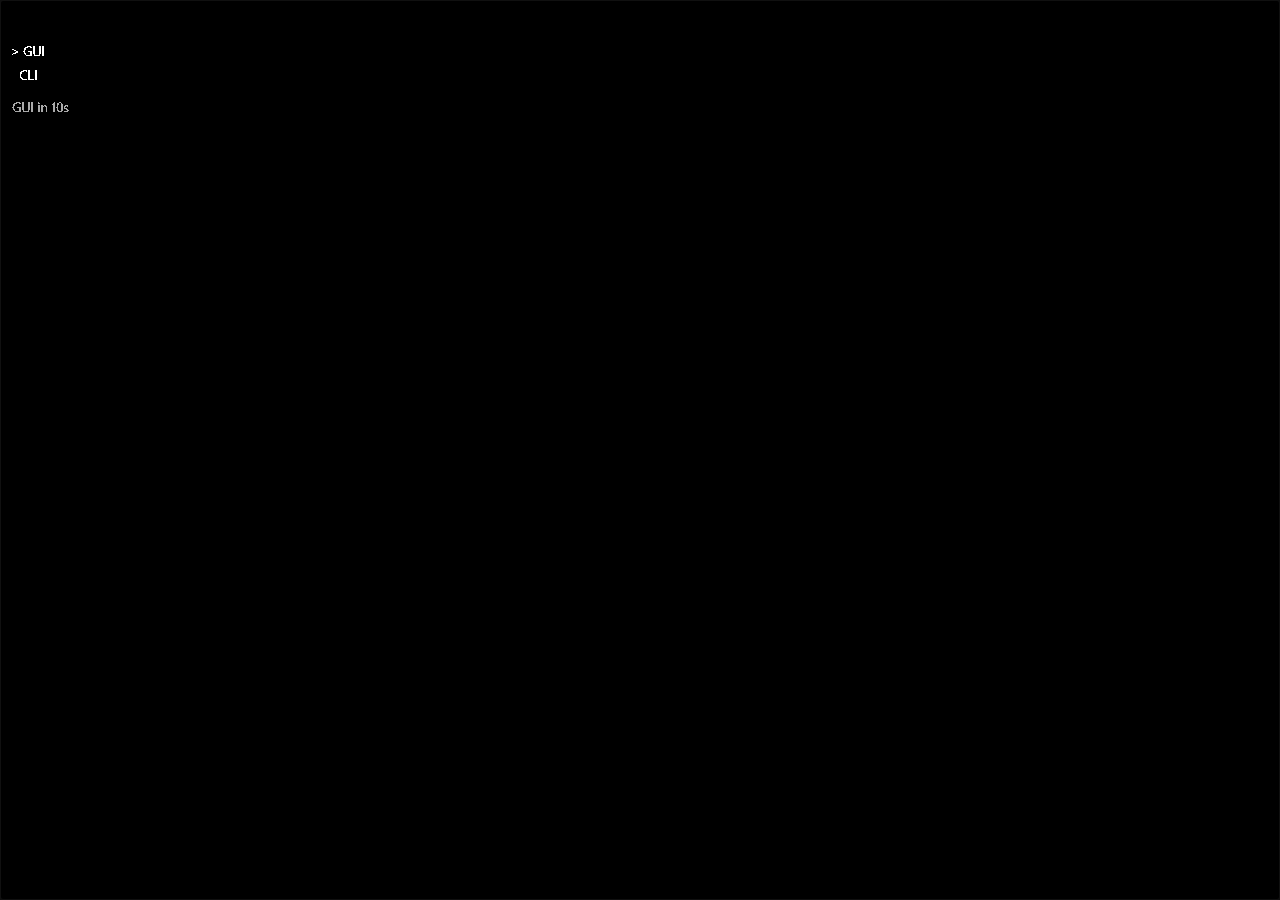
<file: bootstrap/web/index.html>
<!DOCTYPE html>
<html lang="en">
<head>
  <meta charset="utf-8" />
  <meta name="viewport" content="width=device-width, initial-scale=1" />
  <title>SoftUI</title>
  <style>
    * { box-sizing: border-box; }
    html, body {
      margin: 0;
      height: 100%;
      background: #000;
      overflow: hidden;
    }
    canvas {
      display: block;
      width: 100%;
      height: 100%;
      /* Nearest-neighbor: bilinear scale turns 1-bit glyphs into a grey halo. */
      image-rendering: pixelated;
      image-rendering: crisp-edges;
    }
  </style>
</head>
<body>
  <canvas id="fb" width="800" height="500"></canvas>
  <script type="module" src="./softui.js"></script>
</body>
</html>
</file>
